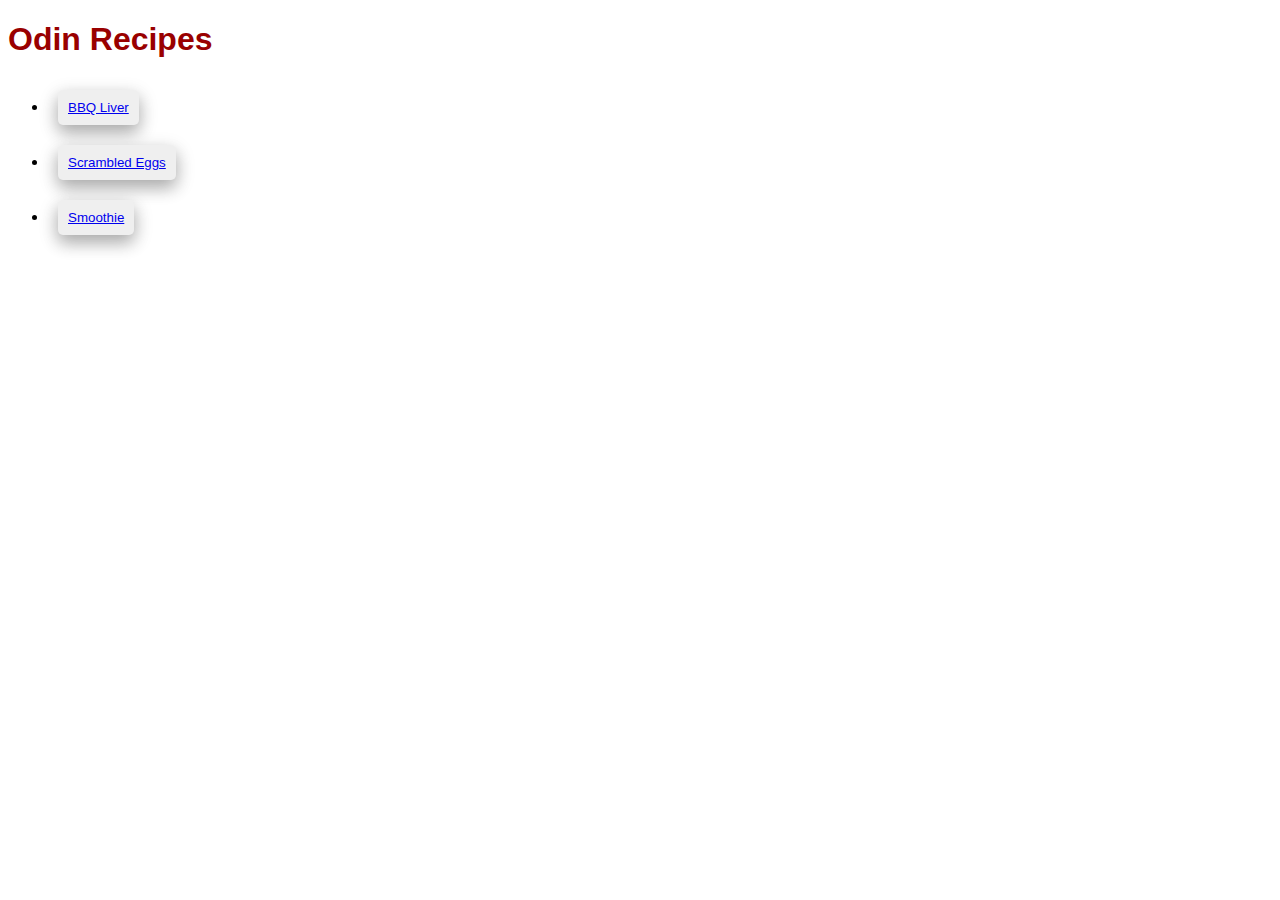
<file: index.html>
<!DOCTYPE html>
<html lang="en">
    <head>
        <meta charset="utf-8">
        <link rel="stylesheet" href="styles.css">
        <title>Odin Recipes</title>
    </head>
    <body>
        <h1>Odin Recipes</h1>
        <ul>
            <li><button><a href="recipes/bbq-liver.html">BBQ Liver</a></button></li>
            <li><button><a href="recipes/scrambled-eggs.html">Scrambled Eggs</a></button></li>
            <li><button><a href="recipes/smoothie.html">Smoothie</a></button></li>
        </ul>
    </body>
</html>
</file>
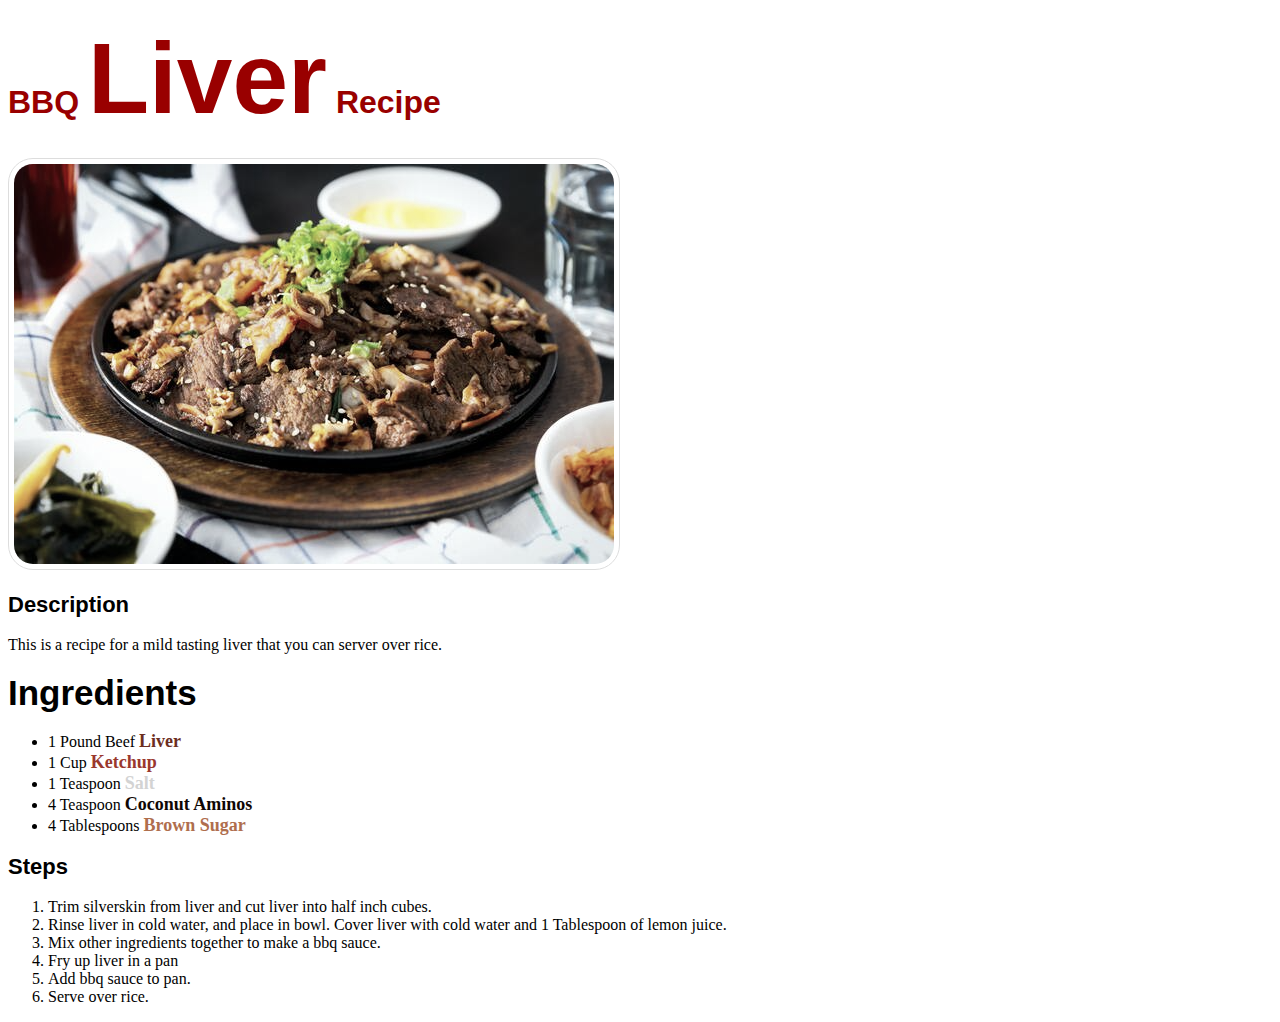
<file: recipes/bbq-liver.html>
<!DOCTYPE html>
<html lang="en">
<head>
    <meta charset="UTF-8">
    <meta http-equiv="X-UA-Compatible" content="IE=edge">
    <meta name="viewport" content="width=device-width, initial-scale=1.0">
    <link rel="stylesheet" href="../styles.css">
    <title>BBQ Liver</title>
</head>
<body>
    <h1>BBQ <span class="big">Liver</span> Recipe</h1>
    <img class="funny" src="bbq-liver.jpg">
    <h2>Description</h2>
    <p>This is a recipe for a mild tasting liver that you can server over rice.</p>
    <h2><span class="big">Ingredients</span></h2>
    <ul>
        <li>1 Pound Beef <span class="liver">Liver</span></li>
        <li>1 Cup <span class="ketchup">Ketchup</span></li>
        <li>1 Teaspoon <span class="salt">Salt</span></li>
        <li>4 Teaspoon <span class="aminos">Coconut Aminos</span></li>
        <li>4 Tablespoons <span class="brown-sugar">Brown Sugar</span></li>
    </ul>
    <h2>Steps</h2>
    <ol>
        <li>Trim silverskin from liver and cut liver into half inch cubes.</li>
        <li>Rinse liver in cold water, and place in bowl.  Cover liver with cold water and 1 Tablespoon of lemon juice.</li>
        <li>Mix other ingredients together to make a bbq sauce.</li>
        <li>Fry up liver in a pan</li>
        <li>Add bbq sauce to pan.</li>
        <li>Serve over rice.</li>
    </ol>    
</body>
</html>
</file>
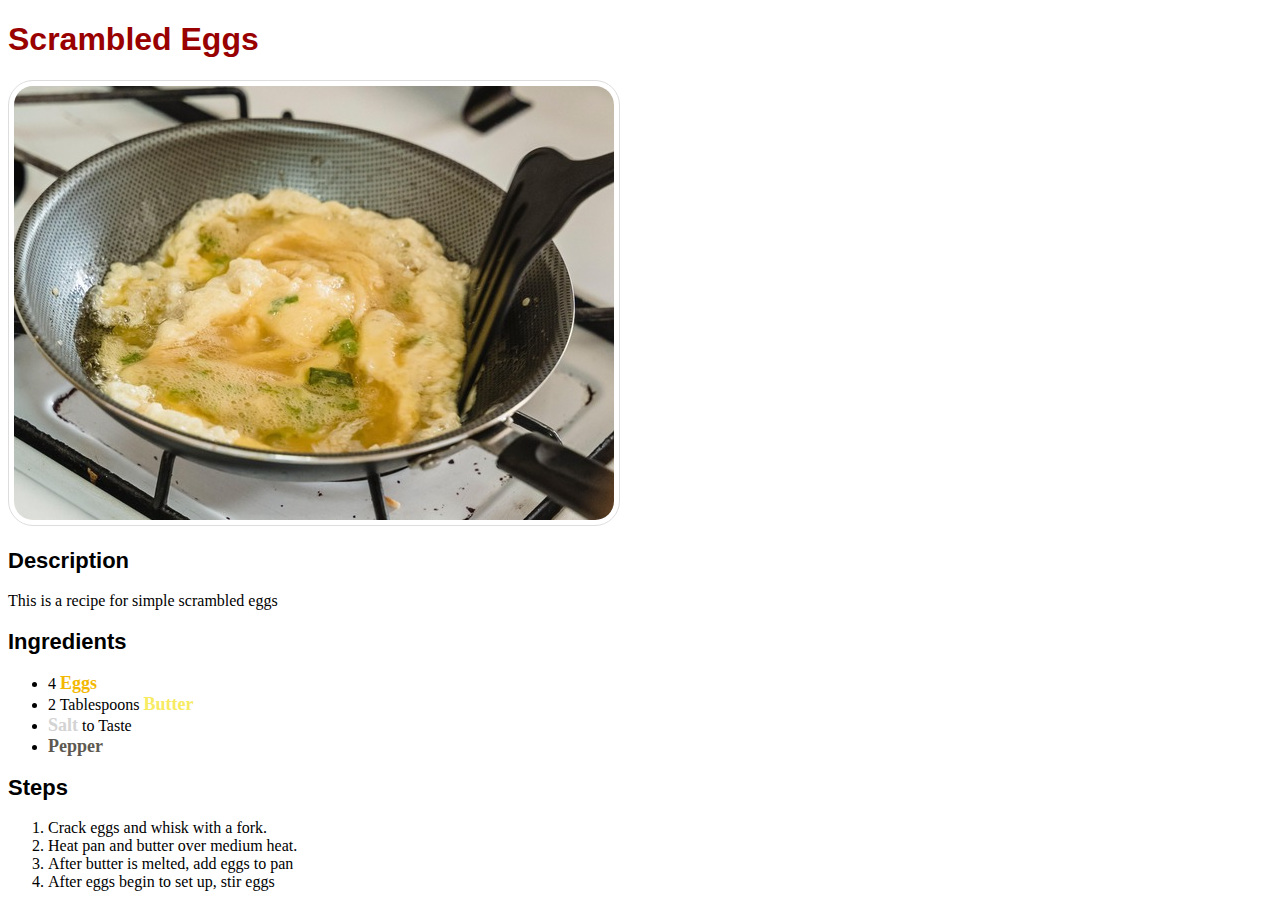
<file: recipes/scrambled-eggs.html>
<!DOCTYPE html>
<html lang="en">
<head>
    <meta charset="UTF-8">
    <link rel="stylesheet" href="../styles.css">
    <title>Scrambled Eggs Recipe</title>
</head>
<body>
    <h1>Scrambled Eggs</h1>
    <img src="scrambled-eggs.jpg">
    <h2>Description</h2>
    <p>This is a recipe for simple scrambled eggs</p>
    <h2>Ingredients</h2>
    <ul>
        <li>4 <span class="eggs">Eggs</span></li>
        <li>2 Tablespoons <span class="butter">Butter</span></li>
        <li><span class="salt">Salt</span> to Taste</li>
        <li><span class="pepper">Pepper</span></li>
    </ul>
    <h2>Steps</h2>
    <ol>
        <li>Crack eggs and whisk with a fork.</li>
        <li>Heat pan and butter over medium heat.</li>
        <li>After butter is melted, add eggs to pan</li>
        <li>After eggs begin to set up, stir eggs</li>
    </ol>
</body>
</html>
</file>
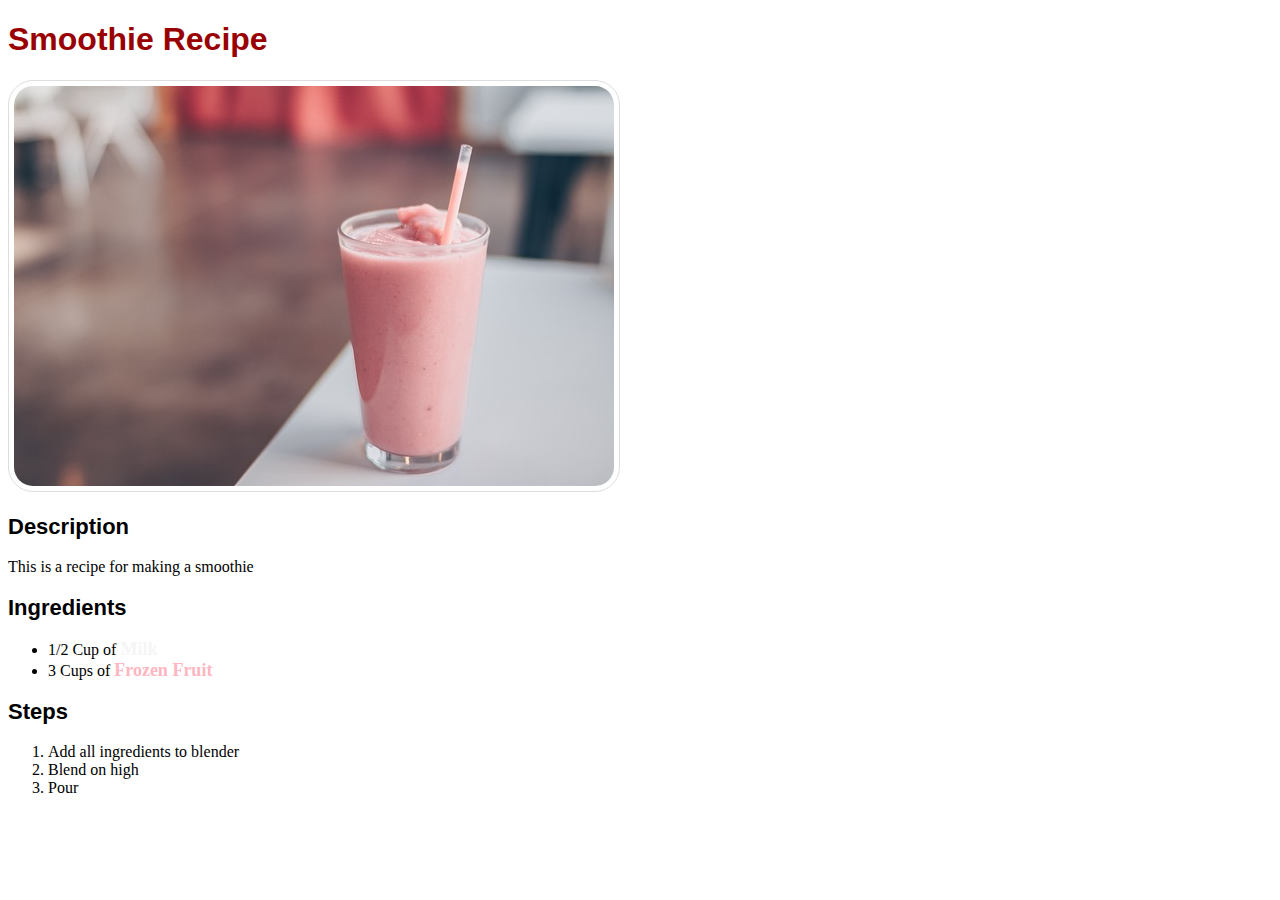
<file: recipes/smoothie.html>
<!DOCTYPE html>
<html lang="en">
<head>
    <meta charset="UTF-8">
    <meta http-equiv="X-UA-Compatible" content="IE=edge">
    <meta name="viewport" content="width=device-width, initial-scale=1.0">
    <link rel="stylesheet" href="../styles.css">
    <title>Smoothie Recipe</title>
</head>
<body>
    <h1>Smoothie Recipe</h1>
    <img src="smoothie.jpg">
    <h2>Description</h2>
    <p>This is a recipe for making a smoothie</p>
    <h2>Ingredients</h2>
    <ul>
        <li>1/2 Cup of <span class="milk">Milk</span></li>
        <li>3 Cups of <span class="strawberry">Frozen Fruit</span></li>
    </ul>
    
    <h2>Steps</h2>
    <ol>
        <li>Add all ingredients to blender</li>
        <li>Blend on high</li>
        <li>Pour</li>
    </ol>
</body>
</html>
</file>
<file: styles.css>
h1 {
    color: rgb(153, 0, 0);
    font-family:Arial, Helvetica, sans-serif;
}

h2 {
    font-family:Arial, Helvetica, sans-serif;
    font-size: 22px;
}

img {
    border-radius: 25px;
    border: 1px solid #ddd;
    padding: 5px;
    max-width: 100%;
    height: auto;
}

img:hover {
    transform: scaleX(-1);
  }

a:visited {
    color:black;
}

a:hover { 
    color:greenyellow;
}

button {
    border-radius: 5px;
    border: none;
    padding: 10px;
    margin: 10px;
    box-shadow:0 8px 16px 0 rgba(0,0,0,0.2), 0 6px 20px 0 rgba(0,0,0,0.19);
}

/* Make the ingredient name big and bold */
.ketchup,
.liver,
.salt,
.aminos,
.brown-sugar,
.eggs,
.butter,
.pepper,
.milk,
.strawberry {
    font-weight:bold;
    font-size:large;
}

.ketchup {
    color:#9a382d;

}

.liver {
    color:#6C2E1F;    
}

.salt {
    color:lightgray;
}

.brown-sugar {
    color:#af6e4d;
}

.aminos {
    color:#0f0704;
}

.eggs {
    color:#f3b902;
}

.butter {
    color:#F6EB61;
}

.pepper {
    color:#5D5951;
}

.milk {
    color:whitesmoke;
}

.strawberry {
    color:lightpink;
}

/* Descendent Combinator*/
h1 .big {
    font-size:100px;
}

.big {
    font-size: 35px;
}

/* Chaining selectors (must have both to apply this) */
img.funny {
    filter: grayscale(50%);
}
</file>
